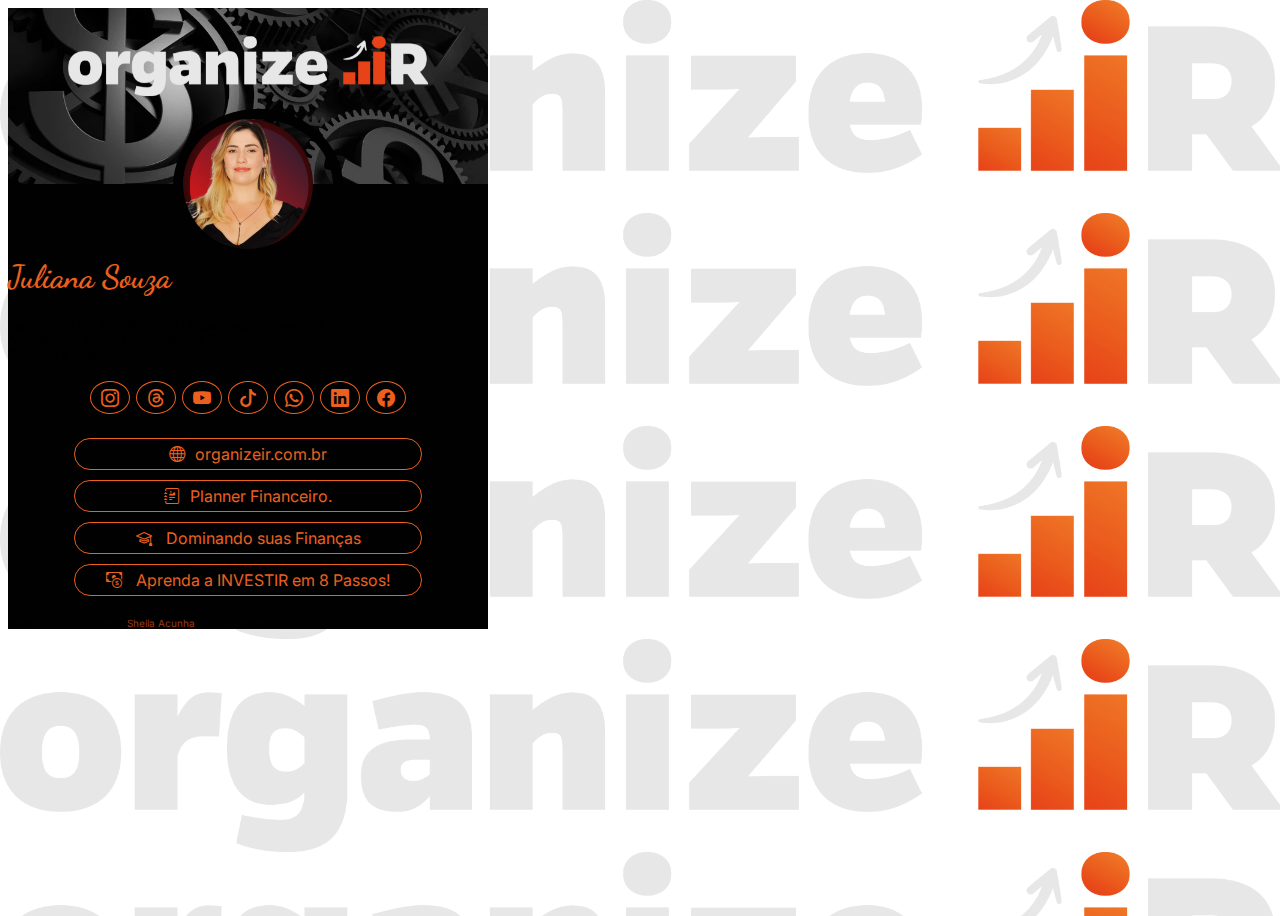
<file: index.html>
<!DOCTYPE html>
<html lang="pt-br">

<head>
    <meta charset="UTF-8" />
    <meta http-equiv="X-UA-Compatible" content="IE=edge" />
    <meta name="viewport" content="width=device-width, initial-scale=1.0" />
    <meta name="author" content="Sheila Acunha" />
    <meta property="og:image" content="./public/img/link.png">
    <meta itemprop="image" content="./public/img/link.png">
    <meta name="description"
        content="Redes Sociais organizeir, encontre todos os contatos e redes no mesmo lugar sem perder tempo.">
    <meta name="keywords"
        content="organizeir, Dívidas,Ciclo do endividamento,Cartão de crédito,Sonhos,SPC,Serasa,Auxilio do governo,Bolsa família,Desenrola Brasil,Organizar, Limpar nome,Prosperidade,Poupança,Reserva" />
    <link rel="shortcut icon" href="./public/img/logoir.png" type="image/x-icon" />
    <link href="https://cdn.jsdelivr.net/npm/bootstrap@5.3.2/dist/css/bootstrap.min.css" rel="stylesheet"
        integrity="sha384-T3c6CoIi6uLrA9TneNEoa7RxnatzjcDSCmG1MXxSR1GAsXEV/Dwwykc2MPK8M2HN" crossorigin="anonymous">
    <link rel="stylesheet" href="https://cdn.jsdelivr.net/npm/bootstrap-icons@1.11.3/font/bootstrap-icons.min.css">
    <link rel="preconnect" href="https://fonts.googleapis.com">
    <link rel="preconnect" href="https://fonts.gstatic.com" crossorigin>
    <link href="https://fonts.googleapis.com/css2?family=Dancing+Script&family=Inter:wght@100;300;500&display=swap"
        rel="stylesheet">
    <link rel="stylesheet" href="./public/css/index.css">
    <!-- Google tag (gtag.js) -->
    <script async src="https://www.googletagmanager.com/gtag/js?id=G-KDG1EJNW7H"></script>
    <script>
        window.dataLayer = window.dataLayer || [];
        function gtag() { dataLayer.push(arguments); }
        gtag('js', new Date());

        gtag('config', 'G-KDG1EJNW7H');
    </script>
    <script type="application/ld+json">
         {
          "@context": "http://schema.org",
          "@type": "Organization",
          "name": "Juliana Souza",
          "url": "https://contatos.organizeir.com.br/",
          "logo": "https://contatos.organizeir.com.br/public/assets/img/logoir.png"
        }
       
        </script>

    <title>Organizeir | Redes Sociais </title>
</head>

<body class="d-flex ">

    <main class="card ">
        <img src="./public/img/bg-2.png" class="card__img" alt="...">
        <div class="text-center card_nome">
            <h1>Juliana Souza</h1>
            <p class="pSub text-white-50">Especialista em Investimentos | Organização Financeira
                <br> Acreditamos no seu Potencial para Prosperar; <br><span>Conheça a OrganizeIR.</span>
            </p>

        </div>
        <div class="sheila">
            <img src="./public/img/juliana.png" alt="">
        </div>

        <div class="redes-1">
            <ul>
                <li title="Visite o insta e mantenha-se sempre conectado." class="instagram">
                    <a target="_blank"
                        href="https://www.instagram.com/organizeir?igsh=MTlwazBhN3FjaXVvdA%3D%3D&utm_source=qr">
                        <i class="bi bi-instagram"></i>
                    </a>
                </li>

                <li title="Acesse o Threads e mantenha-se sempre atualizado." class="threads">
                    <a target="_blank" href="https://www.threads.net/@organizeir">
                        <i class="bi bi-threads"></i></a>
                </li>

                <li class="youtube" title="Acesse o canal e tenha ao melhor conteúdo.">
                    <a target="_blank" href="https://www.youtube.com/@organizeir">
                        <i class="bi bi-youtube"></i></a>
                </li>
                <li class="tiktok" title="Acesse o canal e tenha ao melhor conteúdo."><a target="_blank"
                        href="https://www.tiktok.com/@organizeir?_t=8jYIc5xBlP3&_r=1"><i class="bi bi-tiktok"></i></a>
                </li>
                <li class="whatsapp"><a title="Adicione o whatsapp e tenha mais informações." target="_blank"
                        href="https://wa.link/nka5vp"><i class="bi bi-whatsapp"></i></a>
                </li>
                <li class="linkedin"><a title="Acesse o linkedin e tenha mais informações." target="_blank"
                        href="https://www.linkedin.com/in/juliana-souza-ab9118297/"><i class="bi bi-linkedin"></i></a>
                </li>
                <li class="facebook"><a title="Acesse o facebook e tenha mais informações." target="_blank"
                        href="https://www.facebook.com/profile.php?id=100092696672104"><i
                            class="bi bi-facebook"></i></a>
                </li>

            </ul>
        </div>

        <div class="redes">
            <ul>
                <li class="list-group-item" title="Acesse o site e mantenha-se sempre atualizado."><a target="_blank"
                        class="globe" href="https://organizeir.com.br/"><i class="bi bi-globe"></i>organizeir.com.br</a>
                </li>
                <li class="list-group-item" title="Acesse e adiquira seu e-book."><a target="_blank" class="piggy"
                        href="https://go.hotmart.com/B91364288A">
                        <i class="bi bi-journal-richtext"></i>Planner Financeiro.</a>
                </li>
                <li class="list-group-item" title="Acesse e adiquira seu Curso."><a class="mortarboard"
                        href="https://dominandosuasfinancas.organizeir.com.br/">
                        <i class="bi bi-mortarboard"></i> Dominando suas Finanças</a>
                </li>
                <li class="list-group-item" title="Acesse e adiquira seu e-book."><a target="_blank" class="cash"
                        href="https://hotmart.com/pt-br/marketplace/produtos/aprenda-a-investir-em-8-passos/Q87127201D">
                        <i class="bi bi-cash-coin"></i>
                        Aprenda a INVESTIR em 8 Passos!</a>
                </li>



            </ul>
        </div>
        <div class="text-center text-white-50">
            <p title="Acesse o Portfólio de Sheila e veja mais.">
                2024 &middot Desenvolvido por
                <a href="https://www.sheilaacunha.com.br/" target="_blank">
                    <b> Sheila Acunha</b>
                </a> &middot Criação de sites &middot
            </p>
        </div>

    </main>
    <script src="https://cdn.jsdelivr.net/npm/bootstrap@5.3.2/dist/js/bootstrap.bundle.min.js"
        integrity="sha384-C6RzsynM9kWDrMNeT87bh95OGNyZPhcTNXj1NW7RuBCsyN/o0jlpcV8Qyq46cDfL"
        crossorigin="anonymous"></script>

</body>

</html>
</file>
<file: public/css/index.css>
* {
    padding: 0;
    border: 0;
    text-decoration: none !important;
    font-family: 'Inter', sans-serif;
}

body {
    background-image: url(../img/logo-or.png);
    background-size: contain;
    background-repeat: repeat;
    height: 100vh;
    align-items: center;
    justify-content: center;
}

.card {
    width: 30rem;
    position: relative;
    background-color: #010101;
}

.card__img {
    object-fit: cover;
    height: 11rem;
    max-height: 100%;
    width: 100%;
}

p {
    font-size: 10px;
}

p>a {

    color: #eb601fa2;
    font-weight: lighter;
}

p>a:hover {

    color: #eb601f;
}

.sheila {
    border: 10px solid #010101;
    border-radius: 50%;
    width: 150px;
    position: absolute;
    left: calc(50% - 75px);
    top: calc(176px - 75px);
}

.sheila>img {
    border-radius: 50%;
    width: 130px;
}

.card_nome {
    margin-top: 70px;
}

h1 {
    font-family: 'Dancing Script', cursive;
    color: #eb601f;
    margin-top: 10px;
}

.pSub {

    font-size: 12px
}

.redes-1>ul {
    padding: 0;
    display: flex;
    justify-content: center;
   
}

.redes-1>ul>li {
    border: 1px solid #eb601f;
    border-radius: 50%;
    list-style: none;
    margin: 3px;
    padding: 5px;
}

.redes-1>ul>li>a {
    color: #eb601f;
   }

.redes-1>ul>li>a>i {
    text-align: center;
    font-size: 18px;
    margin: 5px;
    
}

.redes>ul {
    padding: 0;
}

.redes>ul>li {
    display: flex;
    justify-content: center;
    align-items: center;
}

.redes>ul>li>a {
    border-radius: 30px;
    color: #eb601f;
    margin: 5px;
    border: 1px solid #eb601f;
    width: 70%;
    padding: 5px;
    text-align: center;

}

.redes>ul>li>a>i {
    margin-right: 10px;
}

.instagram:hover {
    background: #d6249f;
    background: radial-gradient(circle at 30% 107%, #fdf497 0%, #fdf497 5%, #fd5949 45%, #d6249f 60%, #285AEB 90%);
}

.threads:hover {
    background-color: #1c1e21;
}

.whatsapp:hover {
    background-color: #25D366;
}

.youtube:hover {
    background-color: #c4302b;
}

.globe:hover {
    background: rgb(231, 66, 24);
    background: linear-gradient(180deg, rgba(231, 66, 24, 1) 0%, rgba(1, 1, 1, 1) 100%);
}

.mortarboard:hover {
    background: linear-gradient(180deg, #2F4F4F 0%, #006400 100%);
}

.piggy:hover {
    background: linear-gradient(180deg, #9400D3 0%, #6495ED 100%);
}

.linkedin:hover {
    background: rgb(231, 66, 24);
    background: #0e76a8;
}
.facebook:hover{
    background: #0866ff;

}
.tiktok:hover {
    background: rgb(0, 242, 234);
    background: radial-gradient(circle, rgba(0, 242, 234, 1) 3%, rgba(255, 0, 80, 1) 35%, rgba(0, 0, 0, 1) 100%);
}
.cash:hover{
    
    background: linear-gradient(180deg, #7F5C0B 0%, rgba(1, 1, 1, 1) 100%);
}
.redes>ul>li>a:hover,
.redes-1>ul>li>a:hover {
    color: beige;
}


@media screen and (max-width: 992px) {
    .card {
        border-radius: 0 !important;
    }
}
</file>
